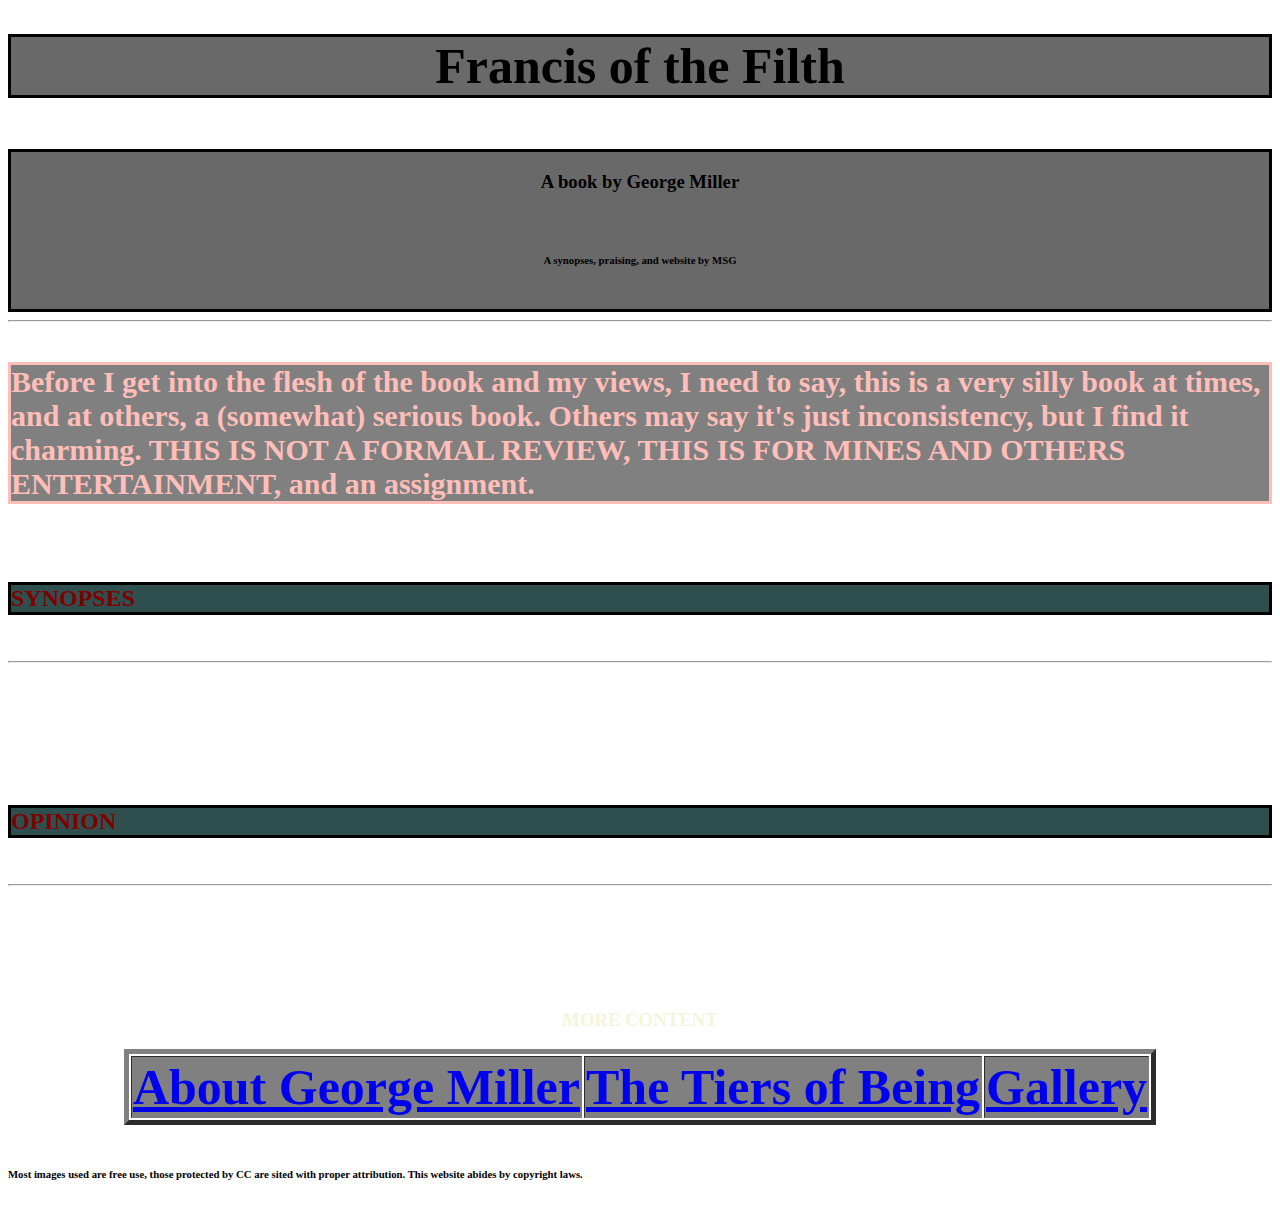
<file: index.html>
<!DOCTYPE html>
<html>
    <head>
        <title>Francis_the_FILTHY</title>
        <link rel="stylesheet" type="text/css" href="style.css">
    </head>
    <body>
    <h1>Francis of the Filth</h1><br>
    <div class="GUH">
        <h3>A book by George Miller</h3><br>
        <h6>A synopses, praising, and website by MSG</h6><br>
    </div>
        <hr>
    <h4 id="disclaimer">Before I get into the flesh of the book and my views, I need to say, this is a very silly book at times, and at others, a (somewhat) serious book. Others may say it's just 
        inconsistency, but I find it charming. THIS IS NOT A FORMAL REVIEW, THIS IS FOR MINES AND OTHERS ENTERTAINMENT, and an assignment. </h4><br>
    <h2>SYNOPSES</h2><br>
    <hr>
    <div class="meat">
    <p>The book begins in 1945, when Franciscus, a genius child born of filth, (no, literally) finds his chromosomes are rapidly multiplying, this leads creatures of different dimensions
        to him, putting both him, and his whole universe in immense threat. He must traverse the nearly endless universes to find the one true god, who can tell him why these things
        are happening and what his purpose is. His journey is accompanied by friendly creatures of other dimensions, who grow as he does. They are hunted down by an evil diety throughout
        his journey, of whom they must either overpower, or escape, lest be put through a fate worse than death.
    </p>
    </div><br>
    <h2>OPINION</h2><br>
    <hr>
    <div class="meat">
    <p>As you could probaby tell already, I like this book, I find it a very worthwhile read. It's helped me through many boring afternoons and it hooked me from the beginning with
    the stupid, crude humor (which is present throughout mostly the whole book, excluded by very few parts) which I enjoy very much. It was made by George Miller, also known as 
    the controversial but widely loved, Filthy Frank, also a popular music artist known as Joji. 
    </p>
    </div>
    <br>
    <h3 style="text-align:center; color:beige;">MORE CONTENT</h3>
    <table border="5">
        <tr>
            <th><a href="Joji.html">About George Miller</a></th>
            <th><a href="tiers.html">The Tiers of Being</a></th>
            <th><a href="gallery.html">Gallery</a></th>
        </tr>
    </table>
    <br>
    <h6>Most images used are free use, those protected by CC are sited with proper attribution. This website abides by copyright laws.</h6>
    </body>
</html>
</file>
<file: style.css>
h1{
    text-align:center;
    background-color:dimgray;
    border:solid;
    font-size:50px;
}

.GUH{
    text-align:center;
    background-color:dimgray;
    border:solid;
}

body{
    background-image:url("https://i2.pickpik.com/photos/358/223/736/leather-textures-background-fabric-preview.jpg")
}

.meat{
    color:white;
}

.image-box {
    text-align: center;
}

.citation {
    font-size: small;
    font-weight: bold;
    color: red;
}

h2{
    color:maroon;
    background-color:darkslategrey;
    border:solid;
    border-color:black;
}

#disclaimer{
    color:rgb(255, 190, 185);
    font-size:30px;
}

th{
    font-size:50px;
    background-color:grey;
}

table{
    margin:auto;
}

td{
    font-size:50px;
    background-color:grey;
}

img{
    width:300px;
}

h4{
    background-color:grey;
    Border:solid;
}

#body{
    background-color:grey;
    Border:solid;
    border-color:black;
    color:black;
}

.table{
    height:500px;
    width:500px;
    margin:auto;
}

#god{
    height:1000px;
    width:1000px;
}
</file>
